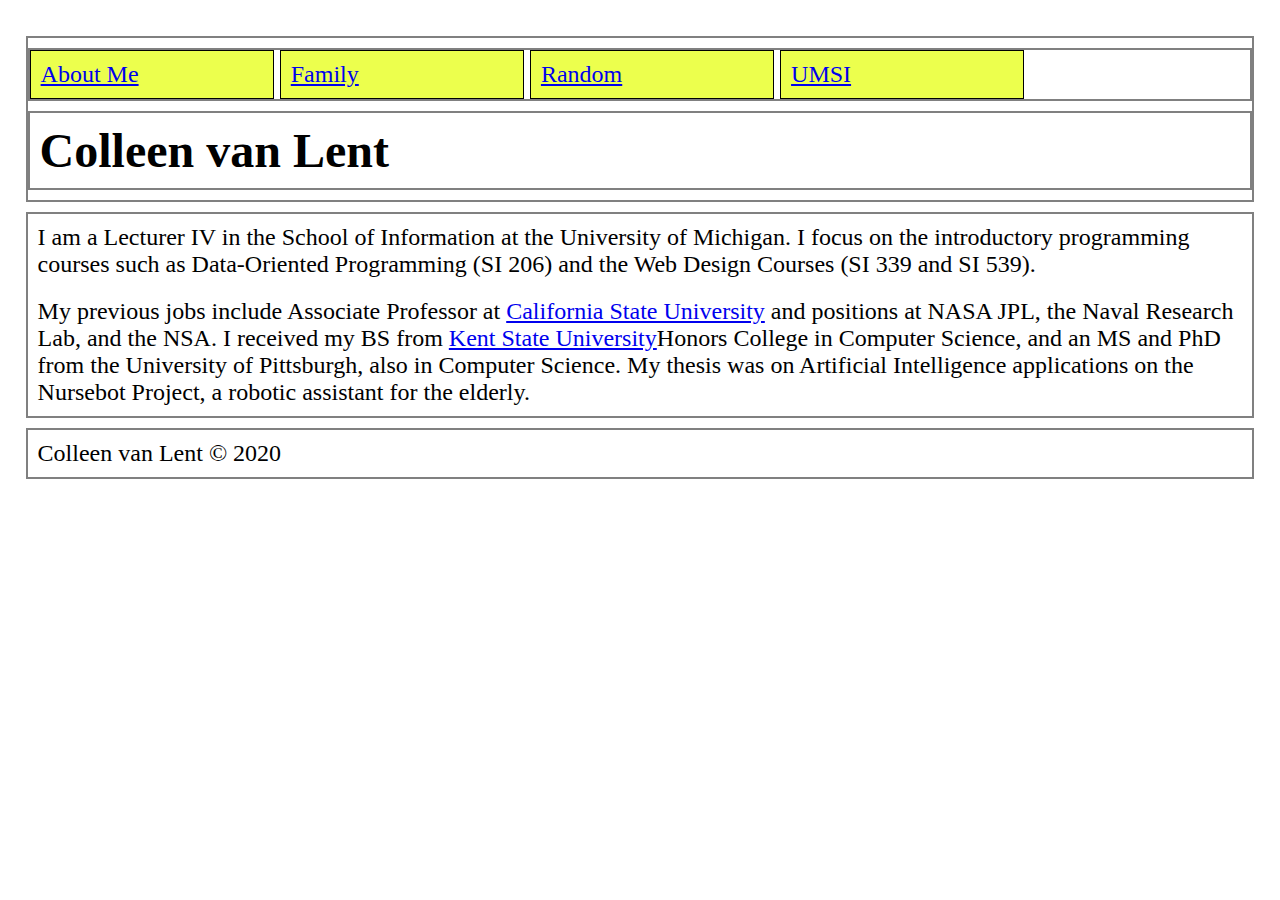
<file: index.html>
<!DOCTYPE html>
<html lang="en">
<head>
	<meta charset="UTF-8">
	<meta name="viewport" content="width=device-width, initial-scale=1.0">
	<link rel="icon" href="imgs/favicon.ico">
	<!-- icon = the little picture icon on the tab -->
	<link rel="stylesheet" href="css/html5reset.css">
	<link rel="stylesheet" href="css/style.css">
	<title>About Me</title>
	<!-- title = the words on the actual tab -->
</head>
<body>
	<!-- You do not need to make any changes to this file, but
	you should still review the tags to make sure that you
	are familiar with them. -->
	<header>
		<nav>
			<ul>
				<!-- a stands for anchor  -->
				<li><a href = "index.html">About Me</a></li>
				<!-- relative reference ex is below--> 
				<li><a href = "personal.html">Family</a></li>
				<li><a href = "random.html">Random</a></li>
				<!-- absolute reference ex is below because uses http-->
				<li><a href = "http://www.si.umich.edu">UMSI</a></li>
			</ul>
		</nav>

		<h1>Colleen van Lent</h1>

	</header>

	<main>

		<p>I am a Lecturer IV in the School of Information at the University of Michigan. I focus on the introductory programming courses such as Data-Oriented Programming (SI 206) and the Web Design Courses (SI 339 and SI 539).</p>

		<p>My previous jobs include Associate Professor at <a href = "http://www.csulb.edu">California State University</a> and positions at NASA JPL, the Naval Research Lab, and the NSA. I received my BS from <a href = "http://www.kent.edu">Kent State University</a>Honors College in Computer Science, and an MS and PhD from the University of Pittsburgh, also in Computer Science. My thesis was on Artificial Intelligence applications on the Nursebot Project, a robotic assistant for the elderly.</p>
	</main>

	<footer>
		<!-- copyright symbol below -->
		<p>Colleen van Lent &copy; 2020</p>
	</footer>
</body>
</html>
</file>
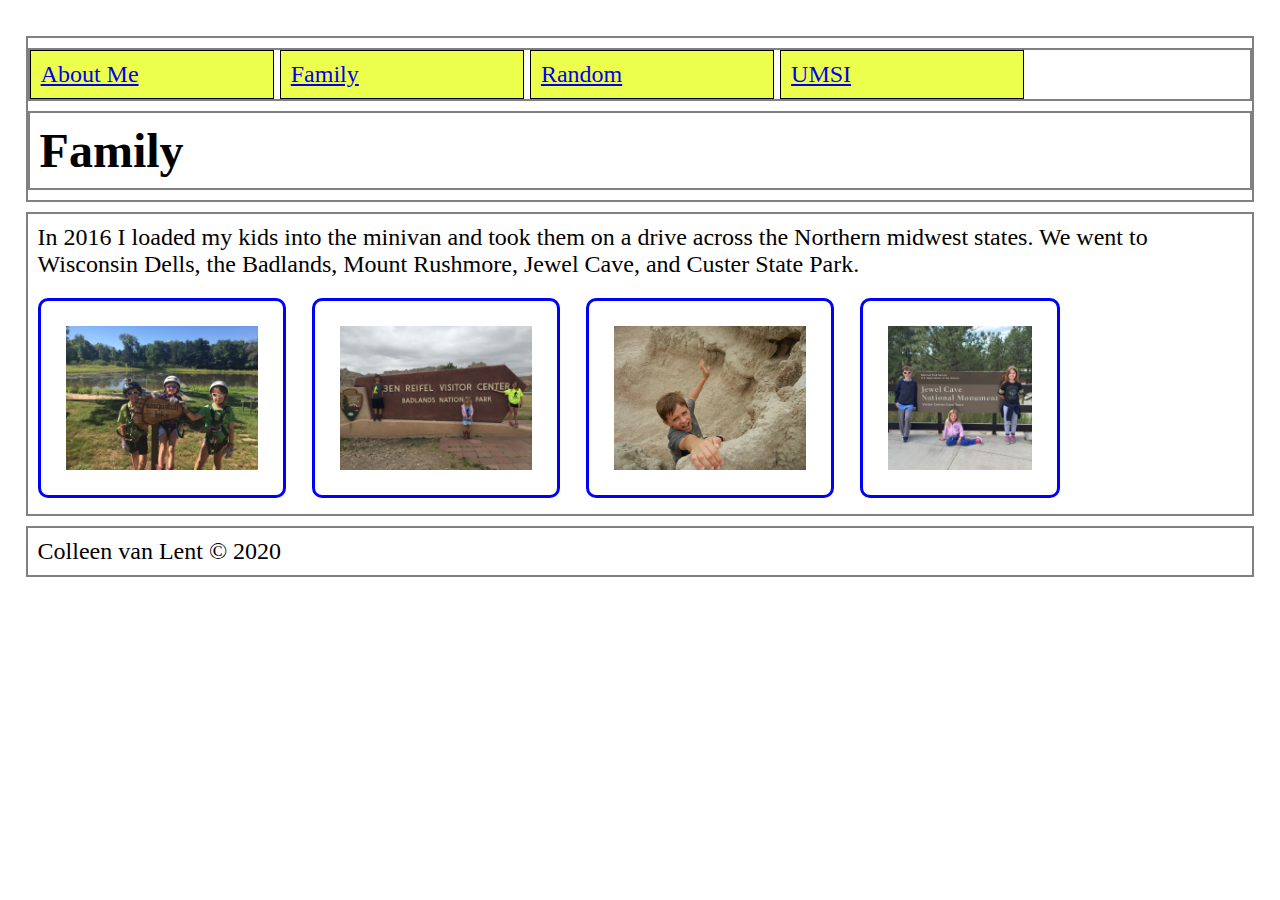
<file: personal.html>
<!DOCTYPE html>
<html lang="en">
<head>
	<meta charset="UTF-8">
	<meta name="viewport" content="width=device-width, initial-scale=1.0">
	<link rel="icon" href="imgs/favicon.ico">
	<link rel="stylesheet" href="css/html5reset.css">
	<link rel="stylesheet" href="css/style.css">
	<title>Family Page</title>
</head>
<body>
	<header>
	  <nav>
		<ul>
			<li><a href = "index.html">About Me</a></li>
			<li><a href = "personal.html">Family</a></li>
			<li><a href = "random.html">Random</a></li>
			<li><a href = "http://www.si.umich.edu">UMSI</a></li>
		</ul>
	  </nav>
		<!-- moved h1 inside header because it needed to be contained within a landmark -->
	   <h1>Family</h1>
	</header>

	
	<main>
	<p>In 2016 I loaded my kids into the minivan and took them on a drive across the Northern midwest states.  We went to Wisconsin Dells, the Badlands, Mount Rushmore, Jewel Cave, and Custer State Park.</p>
		<!-- add alt = for each of the images -->
		<img alt = "Colleen's three children standing behind a Sasquatch Lake sign." src = "imgs/wisconsin_dells.jpg" width="25"/>
		<img alt = "Colleen's three children sitting in front of a big Ben Reifel Visitor Center sign." src = "imgs/badlands.jpg" width="1000"/>
		<img alt = "Colleen's child holding on to the edge of what looks like a cliff." src = "imgs/falling.jpg" width="25"/>
		<img alt = "Colleen's three children standing in front of a Jewel Cave National Monument." src = "imgs/jewel_cave.JPG" width="1000"/>
	</main>

	<footer>
	  <p>Colleen van Lent &copy; 2020</p>
    </footer>
</body>
</html>
</file>
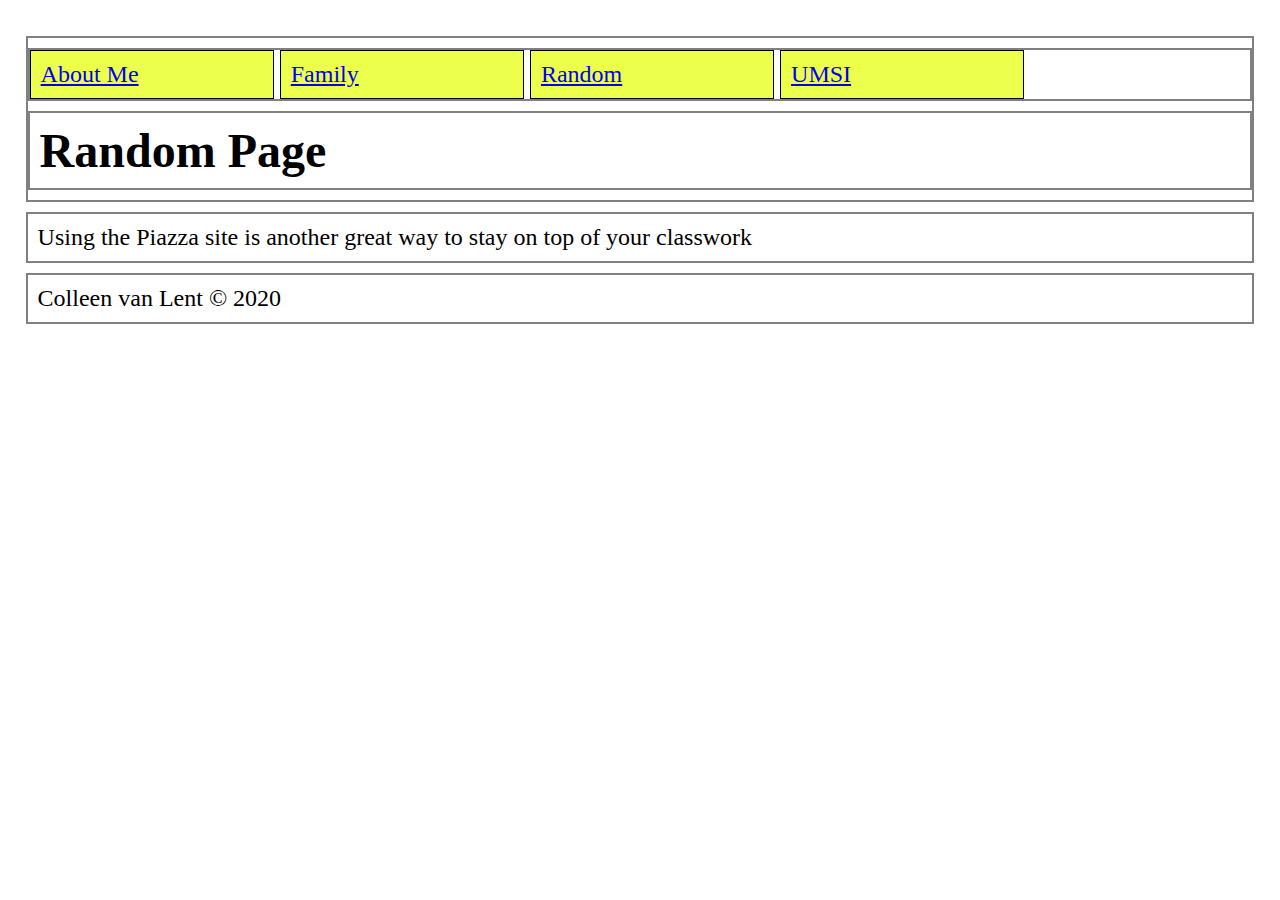
<file: random.html>
<!DOCTYPE html>
<html lang="en">
<head>
	<!--  TIP 
	You will find any errors from the head section using
	the console. -->
	<meta charset="UTF-8">
	<meta name="viewport" content="width=device-width, initial-scale=1.0">
	<link rel="icon" href="imgs/favicon.ico">
	<link rel="stylesheet" href="css/html5reset.css">
	<link rel="stylesheet" href="css/style.css">
	<title>Random</title>
</head>
<body>
	<header>
		<nav>
			<ul>
				<li><a href = "index.html">About Me</a></li>
				<li><a href = "personal.html">Family</a></li>
				<li><a href = "random.html">Random</a></li>
				<li><a href = "http://www.si.umich.edu">UMSI</a></li>
			</ul>
		</nav>

	  <h1>Random Page</h1>

	</header>

<main>

	<p>Using the Piazza site is another great way to stay on top of your classwork</p>
</main>
	<footer>
		<p>Colleen van Lent &copy; 2020</p>
	</footer>
</body>
</html>
</file>
<file: css/style.css>
/*Add padding and margin to space out the page.
Make the font larger too.*/
body{
	margin:1%;
	padding:1%;
	font-size:150%;
}


/*Make the h1 heading bigger with a bold font*/
h1{
	font-size: 2em; 
	font-weight: bold;
}

/*Style the images*/
img{
    height: 200px;
    width:auto;
    border: 3px solid blue;
    padding: 25px;
    border-radius: 10px;
    margin: 10px;
}

/*Make the h2 heading match h1*/
h2{
	font-size: 2em; 
	font-weight: bold;
}

/*Improve the spacing for paragraphs AND headings*/
p, h1, h2 {
    padding: 10px;
}

/*Add borders around the main components and some
space too*/
header, nav, main, h1, footer{
	border: 2px solid grey;
	margin: 10px 0;
}


/*Change the styling for all of the list 
items in the nav section*/
nav li{
	background-color: #ECFF4D;
	padding:10px;
	width:25%;
	border:1px solid black;
	display: inline-block;
	width: 20%;
}



/*Added this so the links stay the same color*/
a:visited{color:#0000FF}
</file>
